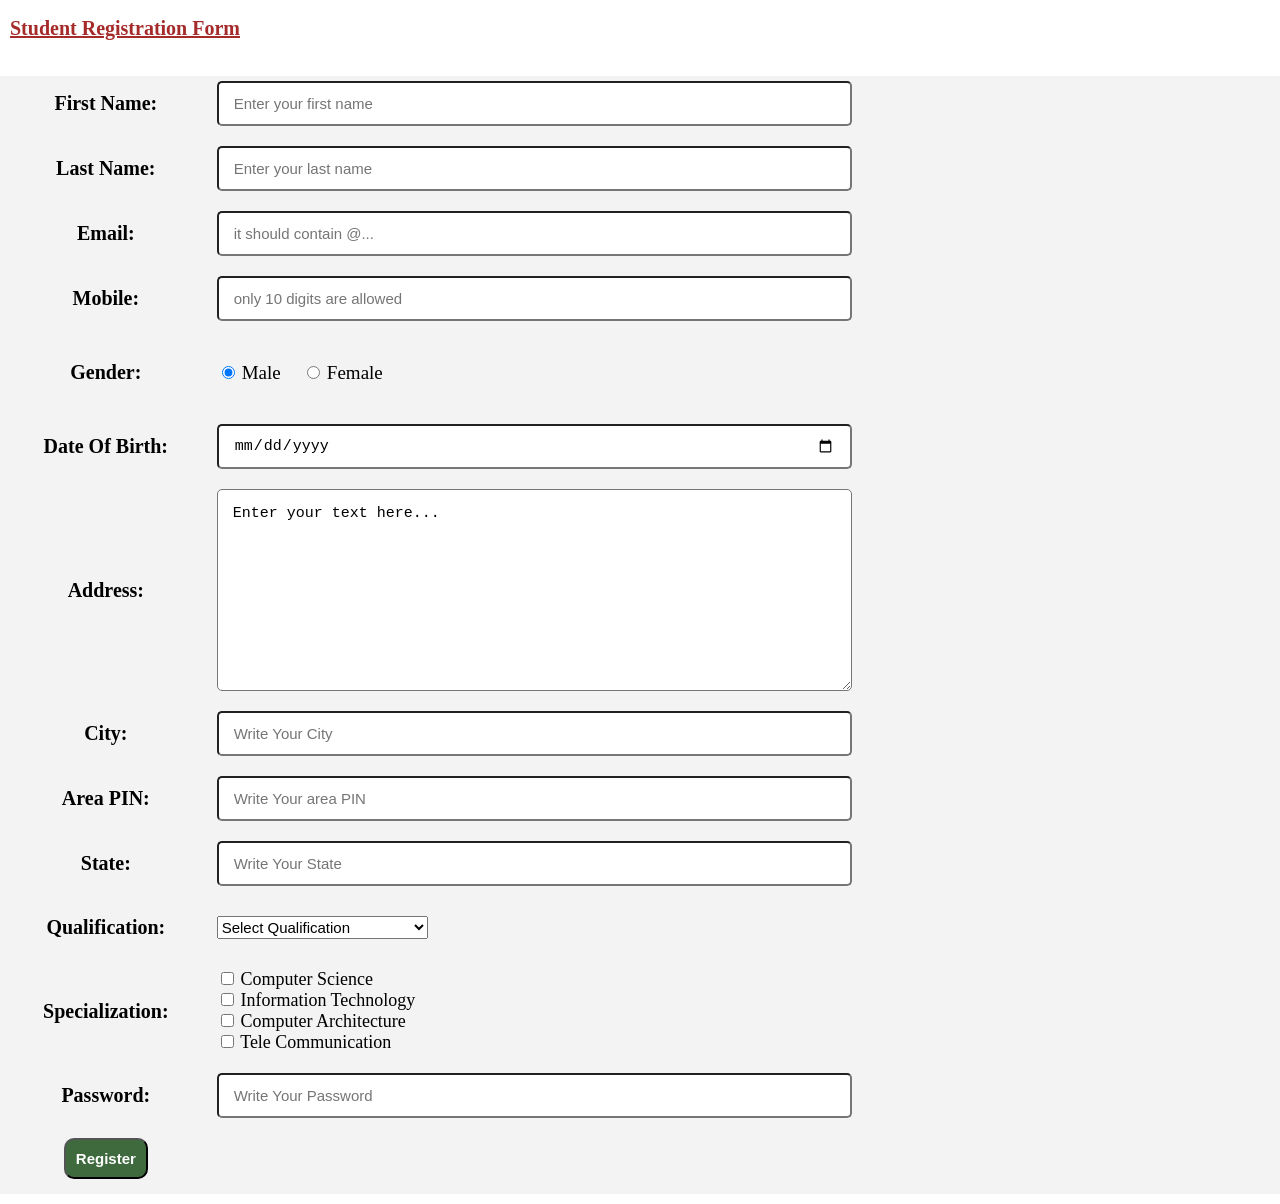
<file: index.html>
<!DOCTYPE html>
<html lang="en">

<head>
    <meta charset="UTF-8">
    <meta name="viewport" content="width=device-width, initial-scale=1.0">
    <link rel="stylesheet" href="./CSSFiles/RegistrationForm.css">
    <script src="./JSFiles/RegisrationForm.js" defer></script>
    <title>Registration Form</title>
</head>

<body>
    <div id="container">
        <div>
            <!-- put h2 in div to make it float on right or left -->
            <h2>Student Registration Form</h2>
        </div>

        <form id="form" action="../HtmlFiles/welcomePage.html" method="get">
            <div class="labelInput">
                <label for="firstName">First Name:</label>
                <input type="text" id="firstName" name="firstName" placeholder="Enter your first name" required>
            </div>

            <div class="labelInput">
                <label for="lastName">Last Name:</label>
                <input type="text" id="lastName" name="lastName" placeholder="Enter your last name" required>
            </div>

            <div class="labelInput">
                <label for="email">Email:</label>
                <input type="email" id="email" name="email" placeholder="it should contain @..." required>
            </div>

            <div class="labelInput">
                <label for="mobile">Mobile:</label>
                <input type="text" id="mobile" name="mobile" placeholder="only 10 digits are allowed" required>
            </div>

            <div class="gender">
                <p id="genderLabel">Gender:</p>
                <div id="options">
                    <div id="genderMale">
                        <input type="radio" id="male" name="gender" value="male" checked>
                        <label for="male">Male</label>
                    </div>
                    <div id="genderFemale">
                        <input type="radio" id="female" name="gender" value="female">
                        <label for="female">Female</label>
                    </div>
                </div>
            </div>

            <div class="labelInput">
                <label for="dob">Date Of Birth:</label>
                <input type="date" id="dob" name="dob" required>
            </div>

            <div class="labelInput">
                <label for="address">Address:</label>
                <textarea name="address" id="address" rows="10" cols="50" required>Enter your text here...</textarea>
            </div>


            <div class="labelInput">
                <label for="City">City:</label>
                <input type="text" id="City" name="City" placeholder="Write Your City" required>
            </div>

            <div class="labelInput">
                <label for="areaPIN">Area PIN:</label>
                <input type="text" id="areaPIN" name="areaPIN" placeholder="Write Your area PIN" required>
            </div>

            <div class="labelInput">
                <label for="state">State:</label>
                <input type="text" id="state" name="state" placeholder="Write Your State" required>
            </div>

            <div id="qualification">
                <label>Qualification:</label>
                <select id="selectElement" required>
                    <option>Select Qualification</option>
                    <option value="highSchool">High School</option>
                    <option value="diploma">Diploma</option>
                    <option value="bachelor">Bachelor's Degree</option>
                    <option value="master">Master's Degree</option>
                    <option value="phd">PhD</option>
                </select>
            </div>

            <div id="specialization">
                <label id="specializationLabel">Specialization:</label>
                <div id="options">
                    <div>
                        <input type="checkbox" name="specialization" id="computerScience" value="computerScience">
                        <label for="computerScience">Computer Science</label>
                    </div>

                    <div>
                        <input type="checkbox" name="specialization" id="informationTechnology"
                            value="informationTechnology">
                        <label for="informationTechnology">Information Technology</label>
                    </div>
                    <div>
                        <input type="checkbox" name="specialization" id="computerArchitecture"
                            value="computerArchitecture">
                        <label for="computerArchitecture">Computer Architecture</label>
                    </div>
                    <div>
                        <input type="checkbox" name="specialization" id="teleCommunication" value="teleCommunication">
                        <label for="teleCommunication">Tele Communication</label>
                    </div>
                </div>
            </div>

            <div class="labelInput">
                <label for="password">Password:</label>
                <input type="password" id="password" name="password" placeholder="Write Your Password" required>
            </div>

            <div id="registerDiv">
                <button type="submit">Register</button>
                
            </div>
        </form>
    </div>
</body>

</html>
</file>
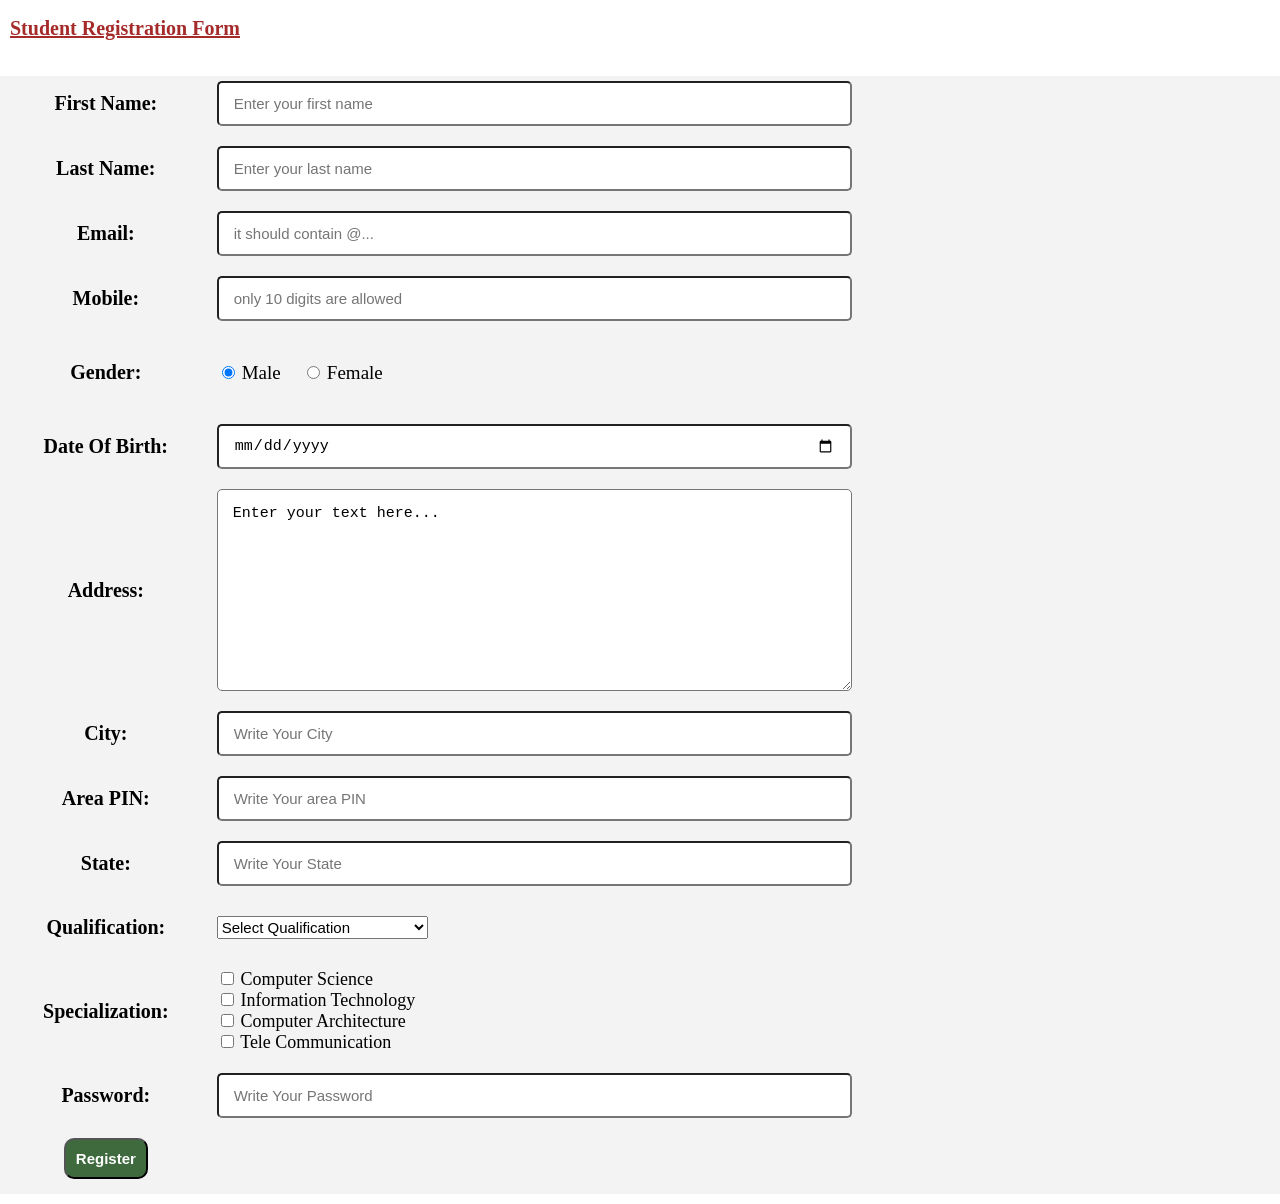
<file: HtmlFiles/index.html>
<!DOCTYPE html>
<html lang="en">

<head>
    <meta charset="UTF-8">
    <meta name="viewport" content="width=device-width, initial-scale=1.0">
    <link rel="stylesheet" href="../CSSFiles/RegistrationForm.css">
    <script src="../JSFiles/RegisrationForm.js" defer></script>
    <title>Registration Form</title>
</head>

<body>
    <div id="container">
        <div>
            <!-- put h2 in div to make it float on right or left -->
            <h2>Student Registration Form</h2>
        </div>

        <form id="form" action="../HtmlFiles/welcomePage.html" method="get">
            <div class="labelInput">
                <label for="firstName">First Name:</label>
                <input type="text" id="firstName" name="firstName" placeholder="Enter your first name" required>
            </div>

            <div class="labelInput">
                <label for="lastName">Last Name:</label>
                <input type="text" id="lastName" name="lastName" placeholder="Enter your last name" required>
            </div>

            <div class="labelInput">
                <label for="email">Email:</label>
                <input type="email" id="email" name="email" placeholder="it should contain @..." required>
            </div>

            <div class="labelInput">
                <label for="mobile">Mobile:</label>
                <input type="text" id="mobile" name="mobile" placeholder="only 10 digits are allowed" required>
            </div>

            <div class="gender">
                <p id="genderLabel">Gender:</p>
                <div id="options">
                    <div id="genderMale">
                        <input type="radio" id="male" name="gender" value="male" checked>
                        <label for="male">Male</label>
                    </div>
                    <div id="genderFemale">
                        <input type="radio" id="female" name="gender" value="female">
                        <label for="female">Female</label>
                    </div>
                </div>
            </div>

            <div class="labelInput">
                <label for="dob">Date Of Birth:</label>
                <input type="date" id="dob" name="dob" required>
            </div>

            <div class="labelInput">
                <label for="address">Address:</label>
                <textarea name="address" id="address" rows="10" cols="50" required>Enter your text here...</textarea>
            </div>


            <div class="labelInput">
                <label for="City">City:</label>
                <input type="text" id="City" name="City" placeholder="Write Your City" required>
            </div>

            <div class="labelInput">
                <label for="areaPIN">Area PIN:</label>
                <input type="text" id="areaPIN" name="areaPIN" placeholder="Write Your area PIN" required>
            </div>

            <div class="labelInput">
                <label for="state">State:</label>
                <input type="text" id="state" name="state" placeholder="Write Your State" required>
            </div>

            <div id="qualification">
                <label>Qualification:</label>
                <select id="selectElement" required>
                    <option>Select Qualification</option>
                    <option value="highSchool">High School</option>
                    <option value="diploma">Diploma</option>
                    <option value="bachelor">Bachelor's Degree</option>
                    <option value="master">Master's Degree</option>
                    <option value="phd">PhD</option>
                </select>
            </div>

            <div id="specialization">
                <label id="specializationLabel">Specialization:</label>
                <div id="options">
                    <div>
                        <input type="checkbox" name="specialization" id="computerScience" value="computerScience">
                        <label for="computerScience">Computer Science</label>
                    </div>

                    <div>
                        <input type="checkbox" name="specialization" id="informationTechnology"
                            value="informationTechnology">
                        <label for="informationTechnology">Information Technology</label>
                    </div>
                    <div>
                        <input type="checkbox" name="specialization" id="computerArchitecture"
                            value="computerArchitecture">
                        <label for="computerArchitecture">Computer Architecture</label>
                    </div>
                    <div>
                        <input type="checkbox" name="specialization" id="teleCommunication" value="teleCommunication">
                        <label for="teleCommunication">Tele Communication</label>
                    </div>
                </div>
            </div>

            <div class="labelInput">
                <label for="password">Password:</label>
                <input type="password" id="password" name="password" placeholder="Write Your Password" required>
            </div>

            <div id="registerDiv">
                <button type="submit">Register</button>
                
            </div>
        </form>
    </div>
</body>

</html>
</file>
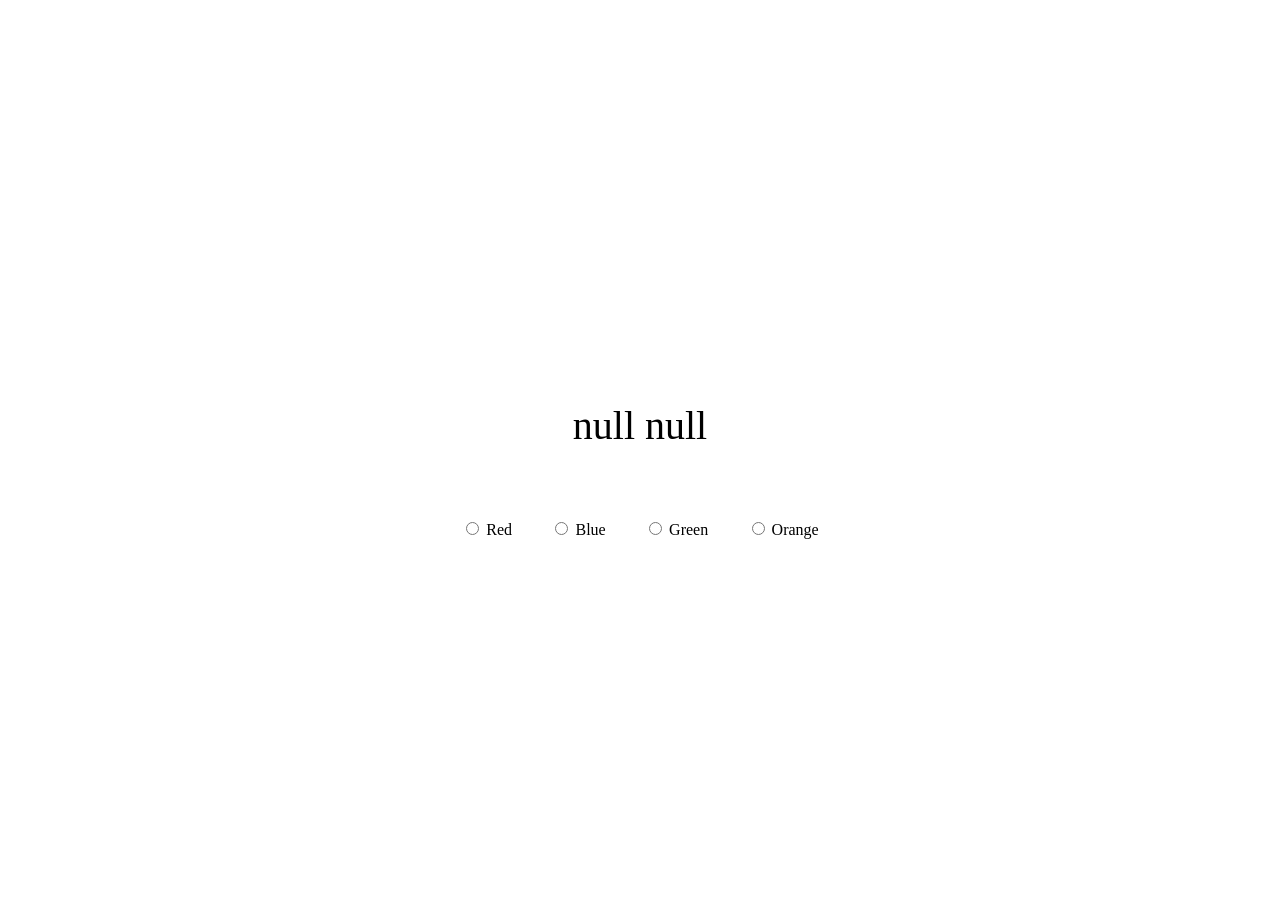
<file: welcomePage.html>
<!DOCTYPE html>
<html lang="en">

<head>
    <meta charset="UTF-8">
    <meta name="viewport" content="width=device-width, initial-scale=1.0">
    <link rel="stylesheet" href="./CSSFiles/welcomePage.css">
    <title>Welcome Page</title>
    <script src="./JSFiles/welcomePage.js" defer></script>
</head>

<body>
    <div id="container">
        <p id="name"></p>
        <div id="options">
            <div>
                <input type="radio" id="red" name="color" value="red" onclick="changeColor('red')">
                <label>Red</label>
            </div>
            <div>
                <input type="radio" id="blue" name="color" value="blue" onclick="changeColor('blue')">
                <label>Blue</label>
            </div>

            <div>
                <input type="radio" id="green" name="color" value="green" onclick="changeColor('green')">
                <label>Green</label>
            </div>

            <div>
                <input type="radio" id="orange" name="color" value="orange" onclick="changeColor('orange')">
                <label>Orange</label>
            </div>
        </div>
    </div>
</body>

</html>
</file>
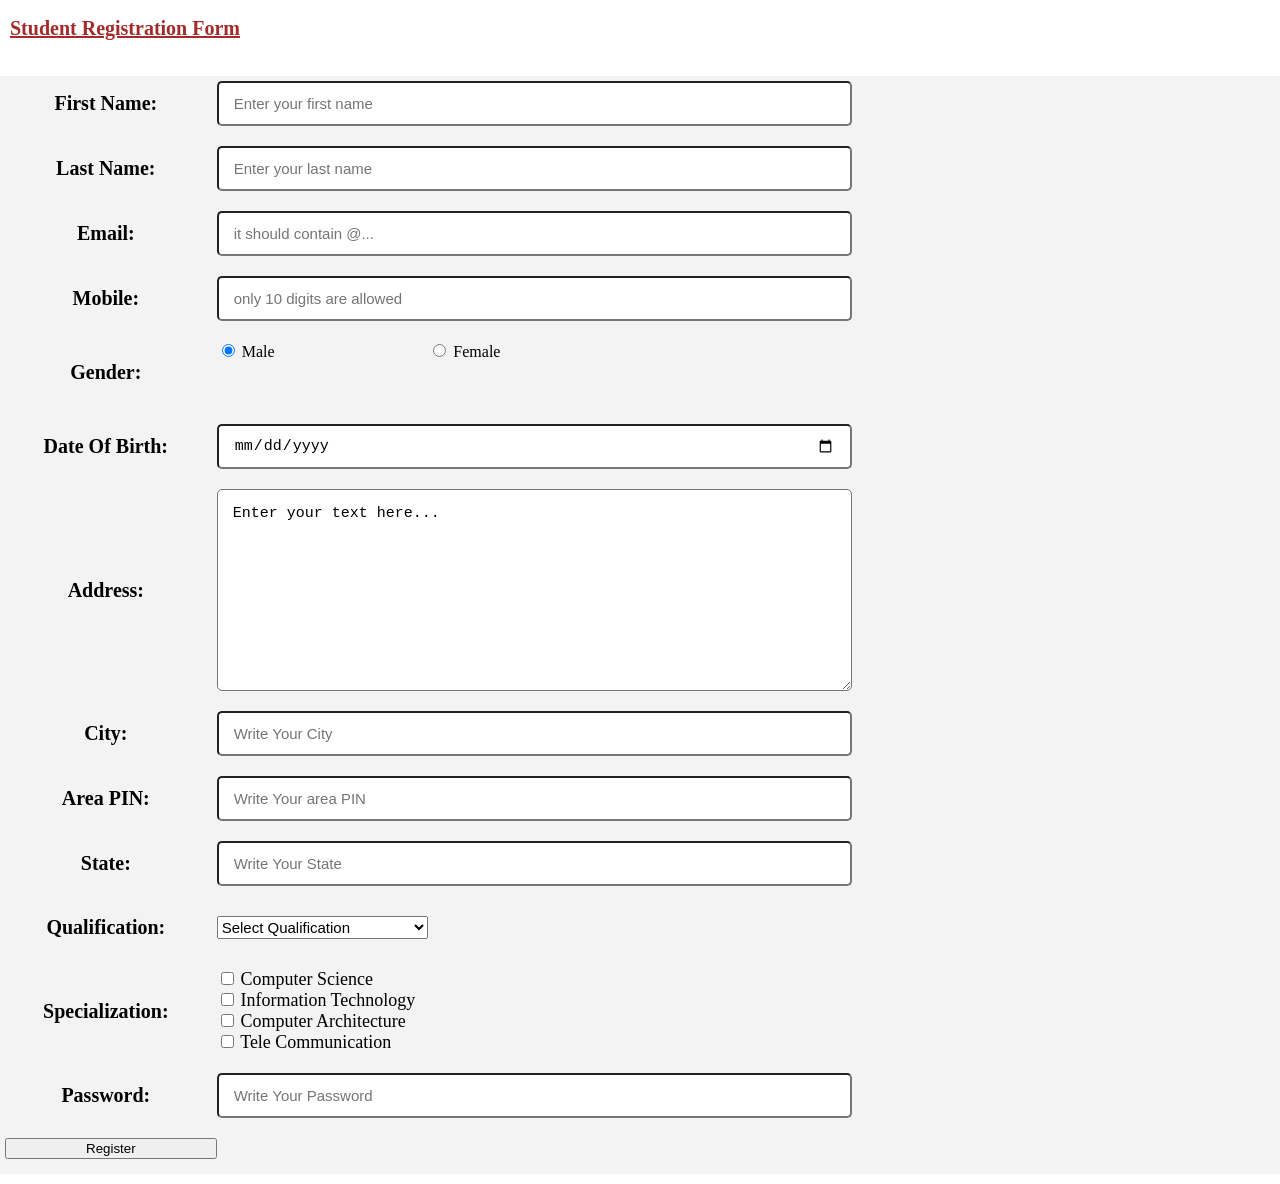
<file: HtmlFiles/RegistrationForm.html>
<!DOCTYPE html>
<html lang="en">

<head>
    <meta charset="UTF-8">
    <meta name="viewport" content="width=device-width, initial-scale=1.0">
    <link rel="stylesheet" href="../CSSFiles/RegistrationForm.css">
    <title>Registration Form</title>
</head>

<body>
    <div id="container">
        <div>
            <!-- put h2 in div to make it float on right or left -->
            <h2>Student Registration Form</h2>
        </div>

        <form>
            <div class="labelInput">
                <label for="firstName">First Name:</label>
                <input type="text" id="firstName" name="firstName" placeholder="Enter your first name">
            </div>

            <div class="labelInput">
                <label for="lastName">Last Name:</label>
                <input type="text" id="lastName" name="lastName" placeholder="Enter your last name">
            </div>

            <div class="labelInput">
                <label for="email">Email:</label>
                <input type="email" id="email" name="email" placeholder="it should contain @...">
            </div>

            <div class="labelInput">
                <label for="mobile">Mobile:</label>
                <input type="text" id="mobile" name="mobile" placeholder="only 10 digits are allowed">
            </div>

            <div class="gender">
                <p id="genderLabel">Gender:</p>
                <div id="genderMale">
                    <input type="radio" id="male" name="gender" value="male" checked>
                    <label for="male">Male</label>
                </div>
                <div id="genderFemale">
                    <input type="radio" id="female" name="gender" value="female">
                    <label for="female">Female</label>
                </div>
            </div>

            <div class="labelInput">
                <label for="dob">Date Of Birth:</label>
                <input type="date" id="dob" name="dob">
            </div>

            <div class="labelInput">
                <label for="address">Address:</label>
                <textarea name="address" id="address" rows="10" cols="50">Enter your text here...</textarea>
            </div>


            <div class="labelInput">
                <label for="City">City:</label>
                <input type="text" id="City" name="City" placeholder="Write Your City">
            </div>

            <div class="labelInput">
                <label for="areaPIN">Area PIN:</label>
                <input type="text" id="areaPIN" name="areaPIN" placeholder="Write Your area PIN">
            </div>

            <div class="labelInput">
                <label for="state">State:</label>
                <input type="text" id="state" name="state" placeholder="Write Your State">
            </div>

            <div id="qualification">
                <label>Qualification:</label>
                <select>
                    <option>Select Qualification</option>
                    <option value="high_school">High School</option>
                    <option value="diploma">Diploma</option>
                    <option value="bachelor">Bachelor's Degree</option>
                    <option value="master">Master's Degree</option>
                    <option value="phd">PhD</option>
                </select>
            </div>

            <div id="specialization">
                <label id="specializationLabel">Specialization:</label>
                <div id="options">
                    <div>
                        <input type="checkbox" name="specialization" id="computerScience" value="computerScience">
                        <label for="computerScience">Computer Science</label>
                    </div>

                    <div>
                        <input type="checkbox" name="specialization" id="informationTechnology"
                            value="informationTechnology">
                        <label for="informationTechnology">Information Technology</label>
                    </div>
                    <div>
                        <input type="checkbox" name="specialization" id="computerArchitecture"
                            value="computerArchitecture">
                        <label for="computerArchitecture">Computer Architecture</label>
                    </div>
                    <div>
                        <input type="checkbox" name="specialization" id="teleCommunication" value="teleCommunication">
                        <label for="teleCommunication">Tele Communication</label>
                    </div>
                </div>
            </div>

            <div class="labelInput">
                <label for="password">Password:</label>
                <input type="password" id="password" name="password" placeholder="Write Your Password">
            </div>

            <div id="registerDiv">
                <input type="submit" value="Register" id="registerButton">
            </div>
        </form>
    </div>
</body>

</html>
</file>
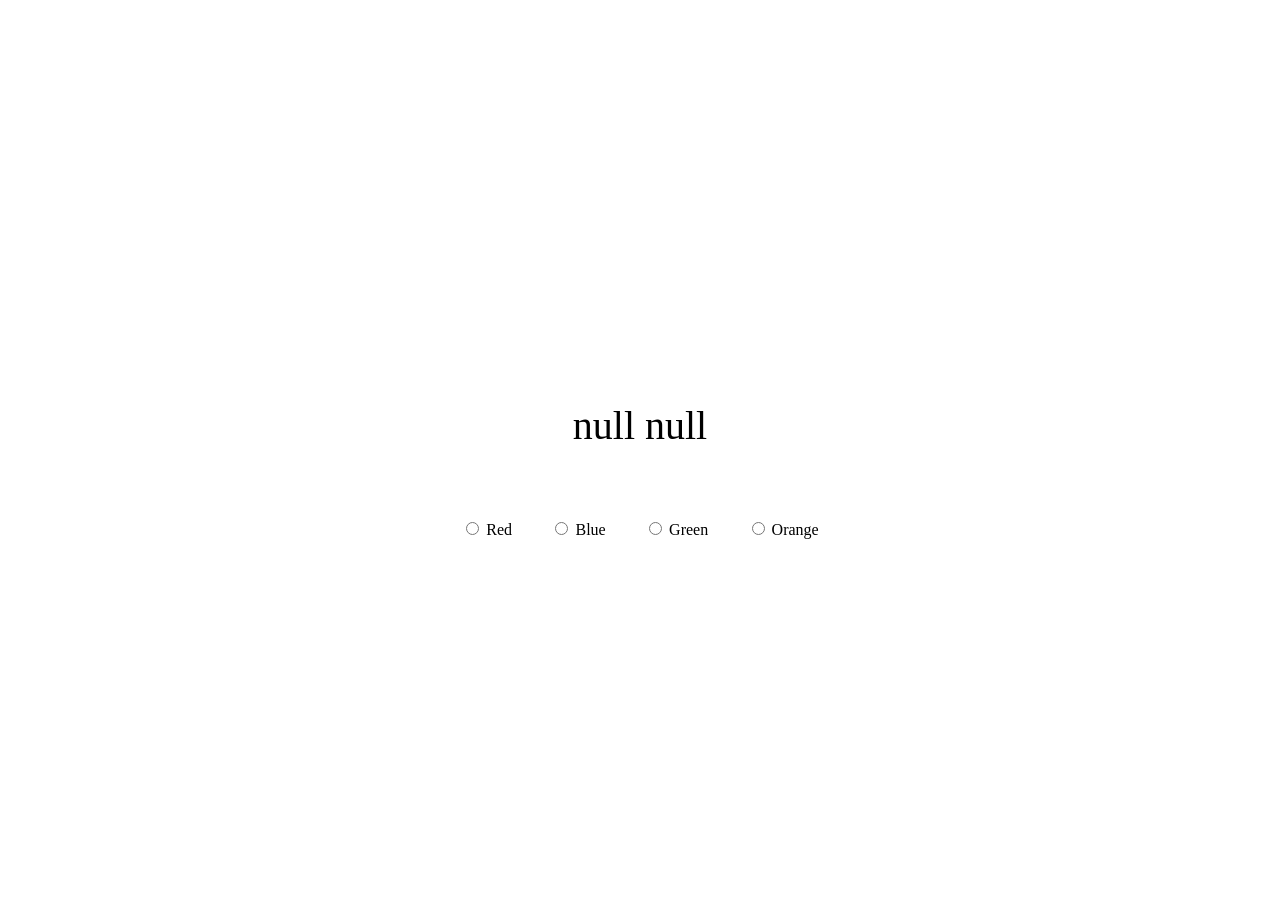
<file: HtmlFiles/welcomePage.html>
<!DOCTYPE html>
<html lang="en">

<head>
    <meta charset="UTF-8">
    <meta name="viewport" content="width=device-width, initial-scale=1.0">
    <link rel="stylesheet" href="../CSSFiles/welcomePage.css">
    <title>Welcome Page</title>
    <script src="../JSFiles/welcomePage.js" defer></script>
</head>

<body>
    <div id="container">
        <p id="name"></p>
        <div id="options">
            <div>
                <input type="radio" id="red" name="color" value="red" onclick="changeColor('red')">
                <label>Red</label>
            </div>
            <div>
                <input type="radio" id="blue" name="color" value="blue" onclick="changeColor('blue')">
                <label>Blue</label>
            </div>

            <div>
                <input type="radio" id="green" name="color" value="green" onclick="changeColor('green')">
                <label>Green</label>
            </div>

            <div>
                <input type="radio" id="orange" name="color" value="orange" onclick="changeColor('orange')">
                <label>Orange</label>
            </div>
        </div>
    </div>
</body>

</html>
</file>
<file: CSSFiles/RegistrationForm.css>
* {
  box-sizing: border-box;
}

body {
  padding: 0px;
  margin: 0px;
  height: 100vh;
}

#container {
  display: flex;
  flex-direction: column;
  gap: 20px;
  height: 100%;
}
#container div h2 {
  padding-left: 10px;
  flex: 1;
  color: brown;
  font-size: 20px;
  text-decoration: underline;
  float: left;
}
#container form {
  flex: 3;
  background-color: rgb(243, 243, 243);
}
#container form .labelInput {
  width: 100%;
  display: grid;
  grid-template-columns: 1fr 1fr 1fr 1fr 1fr 1fr;
  grid-template-rows: 1fr;
  padding: 5px;
  margin-bottom: 10px;
}
#container form .labelInput label {
  grid-column: 1/2;
  grid-row: 1/2;
  margin-right: 10px;
  font-size: 20px;
  font-weight: bold;
  justify-self: center;
  align-self: center;
}
#container form .labelInput input,
#container form .labelInput textarea {
  grid-row: 1/2;
  grid-column: 2/5;
  font-size: 15px;
  border-radius: 5px;
  padding: 15px;
}
#container form .labelInput input {
  height: 45px;
}
#container form .gender {
  width: 100%;
  display: grid;
  grid-template-columns: 1fr 1fr 1fr 1fr 1fr 1fr;
  grid-template-rows: 1fr;
  padding: 5px;
  margin-bottom: 10px;
}
#container form .gender #genderLabel {
  grid-column: 1/2;
  grid-row: 1/2;
  margin-right: 10px;
  font-size: 20px;
  font-weight: bold;
  justify-self: center;
  align-self: center;
}
#container form .gender #options {
  grid-row: 1/2;
  grid-column: 2/4;
  align-self: center;
  display: flex;
  flex-direction: row;
}
#container form .gender #options #genderMale label {
  font-size: 19px;
}
#container form .gender #options #genderFemale {
  margin-left: 5%;
}
#container form .gender #options #genderFemale label {
  font-size: 19px;
}
#container form #registerDiv {
  width: 100%;
  display: grid;
  grid-template-columns: 1fr 1fr 1fr 1fr 1fr 1fr;
  grid-template-rows: 1fr;
  padding: 5px;
  margin-bottom: 10px;
}
#container form #registerDiv button {
  grid-column: 1/2;
  grid-row: 1/2;
  margin-right: 10px;
  font-size: 20px;
  font-weight: bold;
  justify-self: center;
  align-self: center;
  background-color: rgb(62, 106, 62);
  color: white;
  font-size: 15px;
  padding: 10px;
  border-radius: 10px;
}
#container form #qualification {
  width: 100%;
  display: grid;
  grid-template-columns: 1fr 1fr 1fr 1fr 1fr 1fr;
  grid-template-rows: 1fr;
  padding: 5px;
  margin-bottom: 10px;
  margin-top: 20px;
  margin-bottom: 20px;
}
#container form #qualification label {
  grid-column: 1/2;
  grid-row: 1/2;
  margin-right: 10px;
  font-size: 20px;
  font-weight: bold;
  justify-self: center;
  align-self: center;
}
#container form #qualification select {
  grid-column: 2/3;
  grid-row: 1/2;
  font-size: 15px;
}
#container form #specialization {
  width: 100%;
  display: grid;
  grid-template-columns: 1fr 1fr 1fr 1fr 1fr 1fr;
  grid-template-rows: 1fr;
  padding: 5px;
  margin-bottom: 10px;
}
#container form #specialization #specializationLabel {
  grid-column: 1/2;
  grid-row: 1/2;
  margin-right: 10px;
  font-size: 20px;
  font-weight: bold;
  justify-self: center;
  align-self: center;
}
#container form #specialization #options {
  grid-column: 2/3;
  grid-row: 1/2;
  font-size: 15px;
}
#container form #specialization #options label {
  font-size: 18px;
}

@media screen and (max-width: 500px) {
  #container form .labelInput label {
    font-size: 15px;
  }
  #container form .labelInput input,
  #container form .labelInput textarea {
    grid-column: 2/6;
    font-size: 16px;
  }
  #container form .labelInput input {
    height: 30px;
  }
  #container form #qualification label {
    font-size: 15px;
  }
  #container form #specialization #specializationLabel {
    font-size: 15px;
  }
  #container form #specialization #options div label {
    font-size: 15px;
  }
  #container form .gender #genderLabel {
    font-size: 15px;
  }
  #container form .gender #options #genderMale label,
  #container form .gender #options #genderFemale label {
    font-size: 15px;
  }
  #container form #registerDiv #registerButton {
    font-size: 10px;
  }
}

/*# sourceMappingURL=RegistrationForm.css.map */
</file>
<file: CSSFiles/welcomePage.css>
body {
  margin: 0px;
  padding: 0px;
}
body #container {
  display: flex;
  flex-direction: column;
  gap: 30px;
  height: 100vh;
  align-items: center;
  justify-content: center;
  width: 100%;
}
body #container p {
  font-size: 40px;
}
body #container #options {
  width: 100%;
  display: flex;
  flex-direction: row;
  justify-content: center;
  gap: 3%;
}

/*# sourceMappingURL=welcomePage.css.map */
</file>
